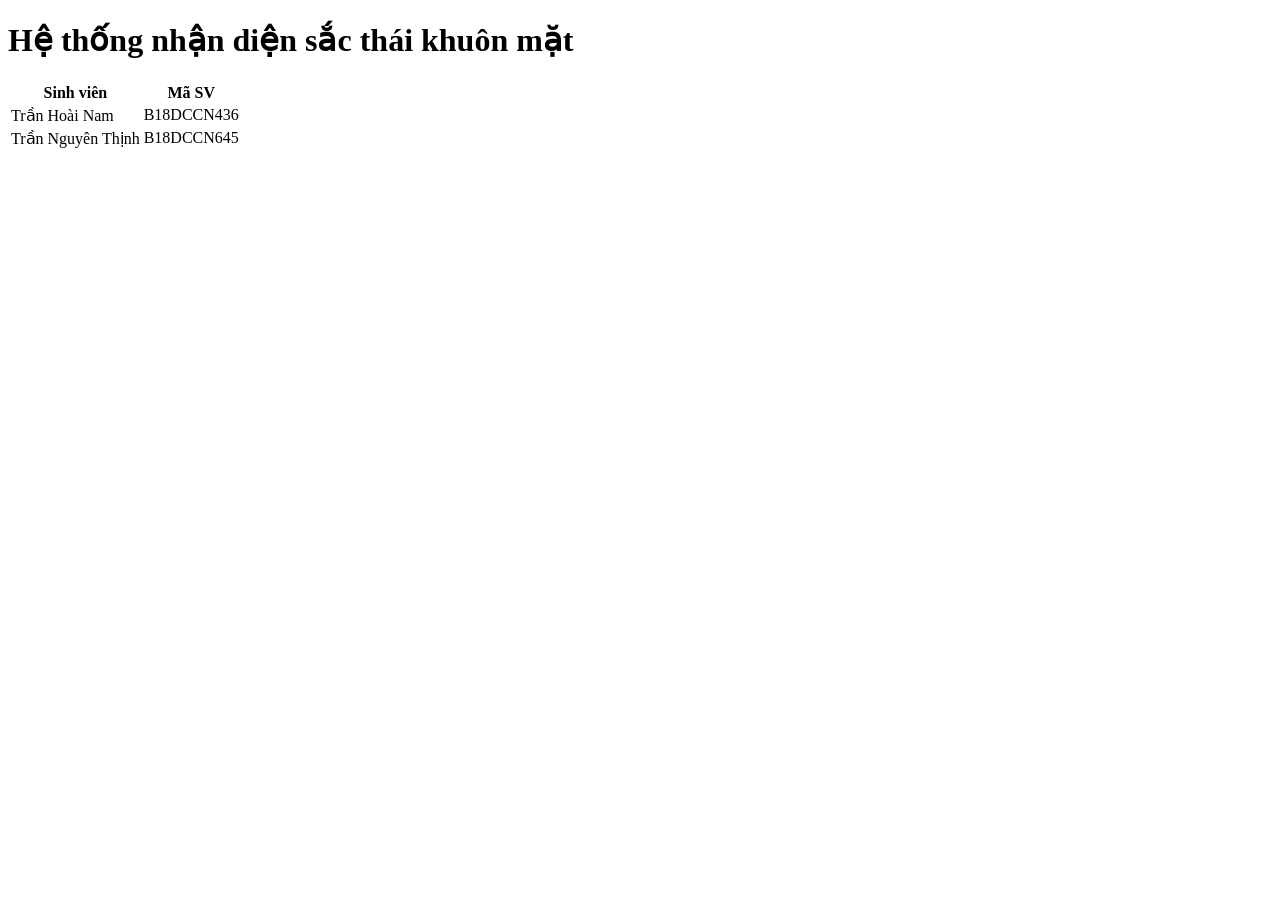
<file: src/main/resources/templates/index.html>
<!DOCTYPE html>
<html lang="en" xmlns:th="http://www.thymeleaf.org">
<head>
    <meta charset="UTF-8">
    <title>KBS</title>
    <link rel="stylesheet" th:href="@{css/bootstrap.css}">
    <link rel="stylesheet" th:href="@{css/style.css}">
</head>
<body>
    <div class="container">
        <div class="row ">
            <h1 class="align-text-center">Hệ thống nhận diện sắc thái khuôn mặt</h1>
            <div class="d-flex justify-content-center">
                <table class="table table-responsive table-bordered w-50">
                    <thead>
                    <tr>
                        <th>Sinh viên</th>
                        <th>Mã SV</th>
                    </tr>
                    </thead>
                    <tbody>
                    <tr>
                        <td>Trần Hoài Nam</td>
                        <td>B18DCCN436</td>
                    </tr>
                    <tr>
                        <td>Trần Nguyên Thịnh</td>
                        <td>B18DCCN645</td>
                    </tr>
                    </tbody>
                </table>
            </div>

        </div>
        <div class="d-flex justify-content-center">
            <a class="btn btn-success fw-bold text-uppercase" th:href="@{/input}" th:text="@{bắt đầu}"></a>
        </div>
    </div>
</body>
</html>
</file>
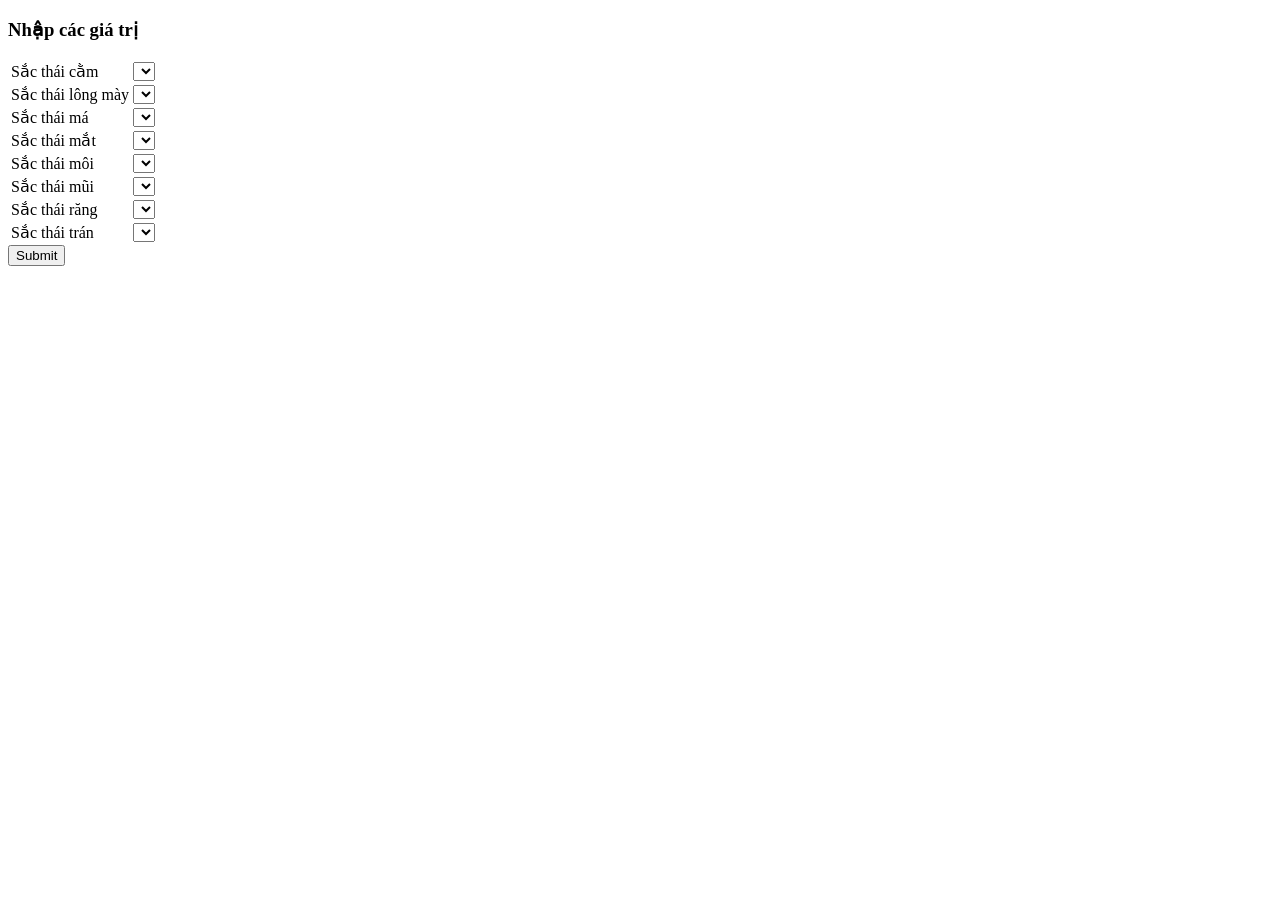
<file: src/main/resources/templates/input.html>
<!DOCTYPE html>
<html lang="en" xmlns:th="http://www.thymeleaf.org">
<head>
    <meta charset="UTF-8">
    <title>KBS</title>
    <link rel="stylesheet" th:href="@{css/bootstrap.css}">
    <link rel="stylesheet" th:href="@{css/style.css}">
</head>
<body>
<div class="container d-flex justify-content-center">
    <div class="row ">
        <h3 class="align-text-center">Nhập các giá trị</h3>
        <form th:action="@{/process}" method="post" th:object="${sacthai}">
            <table class="table w-100 table-bordered background-table">
                <tr>
                    <td class="text-lg-center fs-6">Sắc thái cằm</td>
                    <td>
                        <select th:field="*{cam}" class="form-select">
                            <option th:each="i : ${cam}" th:value="${i.id}" th:text="${i.mota}"></option>
                        </select>
                    </td>
                </tr>
                <tr>
                    <td class="text-lg-center fs-6">Sắc thái lông mày</td>
                    <td>
                        <select th:field="*{longMay}" class="form-select">
                            <option th:each="i : ${longmay}" th:value="${i.id}" th:text="${i.mota}"></option>
                        </select>
                    </td>
                </tr>
                <tr>
                    <td class="text-lg-center fs-6">Sắc thái má</td>
                    <td>
                        <select th:field="*{ma}" class="form-select">
                            <option th:each="i : ${ma}" th:value="${i.id}" th:text="${i.mota}"></option>
                        </select>
                    </td>
                </tr>
                <tr>
                    <td class="text-lg-center fs-6">Sắc thái mắt</td>
                    <td>
                        <select th:field="*{mat}" class="form-select">
                            <option th:each="i : ${mat}" th:value="${i.id}" th:text="${i.mota}"></option>
                        </select>
                    </td>
                </tr>
                <tr>
                    <td class="text-lg-center fs-6">Sắc thái môi</td>
                    <td>
                        <select th:field="*{moi}" class="form-select">
                            <option th:each="i : ${moi}" th:value="${i.id}" th:text="${i.mota}"></option>
                        </select>
                    </td>
                </tr>
                <tr>
                    <td class="text-lg-center fs-6">Sắc thái mũi</td>
                    <td>
                        <select th:field="*{mui}" class="form-select">
                            <option th:each="i : ${mui}" th:value="${i.id}" th:text="${i.mota}"></option>
                        </select>
                    </td>
                </tr>
                <tr>
                    <td class="text-lg-center fs-6">Sắc thái răng</td>
                    <td>
                        <select th:field="*{rang}" class="form-select">
                            <option th:each="i : ${rang}" th:value="${i.id}" th:text="${i.mota}"></option>
                        </select>
                    </td>
                </tr>
                <tr>
                    <td class="text-lg-center fs-6">Sắc thái trán</td>
                    <td>
                        <select th:field="*{tran}" class="form-select">
                            <option th:each="i : ${tran}" th:value="${i.id}" th:text="${i.mota}"></option>
                        </select>
                    </td>
                </tr>
            </table>
            <div class="d-flex justify-content-center">
                <input type="submit" th:value="submit" class="btn btn-success text-uppercase a">
            </div>
        </form>
    </div>
</div>
</body>
</html>
</file>
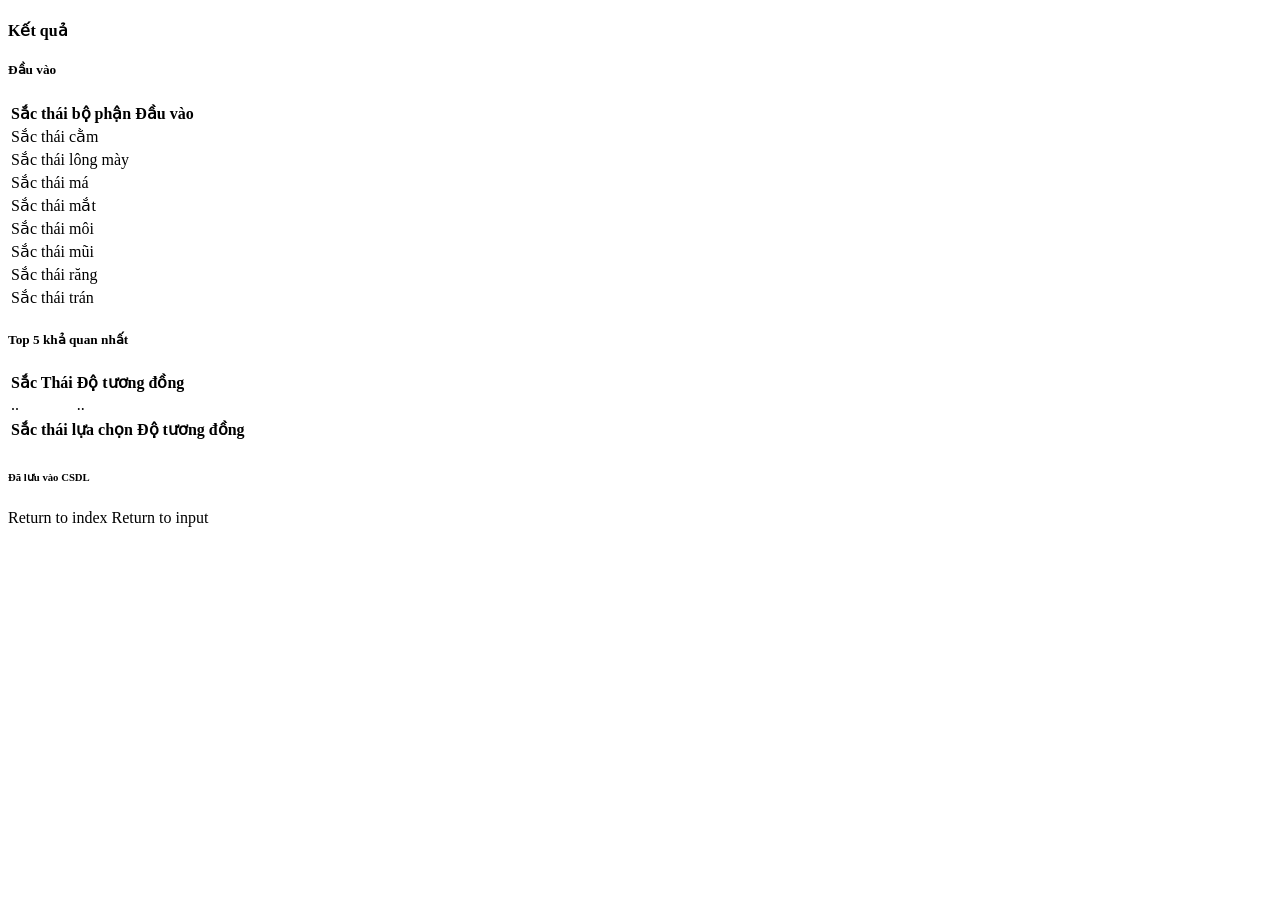
<file: src/main/resources/templates/result.html>
<!DOCTYPE html>
<html lang="en" xmlns:th="http://www.thymeleaf.org">
<head>
    <meta charset="UTF-8">
    <title>KBS</title>
    <link rel="stylesheet" th:href="@{css/bootstrap.css}">

</head>
<body>
<div class="container">
    <div class="row">
        <h4 class="text-lg-center">Kết quả</h4>
        <div class="col-6 d-flex justify-content-center">
            <div class="d-flex flex-column w-100">
                <h5 class="text-lg-center">Đầu vào</h5>
                <table class="table table-bordered w-100" th:object="${sacThaiInput}">
                    <thead>
                    <tr>
                        <th class="text-lg-center fs-6">Sắc thái bộ phận</th>
                        <th class="text-lg-center fs-6">Đầu vào</th>
                    </tr>
                    </thead>
                    <tr>
                        <td class="text-lg-center fs-6">Sắc thái cằm</td>
                        <td class="text-lg-center fs-6" th:text="${sacThaiInput.cam.mota}"></td>
                    </tr>
                    <tr>
                        <td class="text-lg-center fs-6">Sắc thái lông mày</td>
                        <td class="text-lg-center fs-6" th:text="${sacThaiInput.longMay.mota}"></td>
                    </tr>
                    <tr>
                        <td class="text-lg-center fs-6">Sắc thái má</td>
                        <td class="text-lg-center fs-6" th:text="${sacThaiInput.ma.mota}"></td>
                    </tr>
                    <tr>
                        <td class="text-lg-center fs-6">Sắc thái mắt</td>
                        <td class="text-lg-center fs-6" th:text="${sacThaiInput.mat.mota}"></td>
                    </tr>
                    <tr>
                        <td class="text-lg-center fs-6">Sắc thái môi</td>
                        <td class="text-lg-center fs-6" th:text="${sacThaiInput.moi.mota}"></td>
                    </tr>
                    <tr>
                        <td class="text-lg-center fs-6">Sắc thái mũi</td>
                        <td class="text-lg-center fs-6" th:text="${sacThaiInput.mui.mota}"></td>
                    </tr>
                    <tr>
                        <td class="text-lg-center fs-6">Sắc thái răng</td>
                        <td class="text-lg-center fs-6" th:text="${sacThaiInput.rang.mota}"></td>
                    </tr>
                    <tr>
                        <td class="text-lg-center fs-6">Sắc thái trán</td>
                        <td class="text-lg-center fs-6" th:text="${sacThaiInput.tran.mota}"></td>
                    </tr>
                </table>
            </div>
        </div>
        <div class="col-6 d-flex justify-content-center">
            <div class="d-flex flex-column w-100">
                <h5 class="text-lg-center">Top 5 khả quan nhất</h5>
                <table class="table table-bordered w-100 h-100">
                    <thead>
                    <tr>
                        <th class="text-lg-center fs-6">Sắc Thái</th>
                        <th class="text-lg-center fs-6">Độ tương đồng</th>
                    </tr>
                    </thead>
                    <tr th:each="sacthai : ${listSacThai}">
                        <td class="text-lg-center fs-6" th:utext="${sacthai.sacThai.mota}">..</td>
                        <td class="text-lg-center fs-6" th:utext="${sacthai.similar}">..</td>
                    </tr>
                </table>
            </div>
        </div>
    </div>

    <!--    <div class="d-flex flex-column">-->
    <!--        <div class="d-flex justify-content-center">-->
    <!--            <h4>Kết quả top 1</h4>-->
    <!--        </div>-->
    <!--        <div class="d-flex justify-content-center">-->
    <!--            <h5 th:text="${sacThaiOutput.sacThai.mota}"></h5>-->
    <!--        </div>-->
    <!--        <div class="d-flex justify-content-center">-->
    <!--            <h5 th:utext="Độ tương đồng: ${sacThaiOutput.similar}"></h5>-->
    <!--        </div>-->
    <div class="d-flex justify-content-center">
        <table class="table table-bordered w-50">
            <thead>
            <tr>
                <th class="text-lg-center fs-6">Sắc thái lựa chọn</th>
                <th class="text-lg-center fs-6">Độ tương đồng</th>
            </tr>
            </thead>
            <tbody>
            <tr>
                <td class="text-lg-center fs-6" th:text="${sacThaiOutput.sacThai.mota}"></td>
                <td class="text-lg-center fs-6" th:text="${sacThaiOutput.similar}"></td>
            </tr>
            </tbody>
        </table>


    </div>
    <div class="d-flex justify-content-center" th:if="${check==true}">
        <h6>Đã lưu vào CSDL</h6>
    </div>
<div class="d-flex justify-content-center">
    <a th:href="@{/}" class="btn btn-success">Return to index</a>
    <a th:href="@{/input}" class="btn btn-danger">Return to input</a>
</div>
</div>
</body>
</html>
</file>
